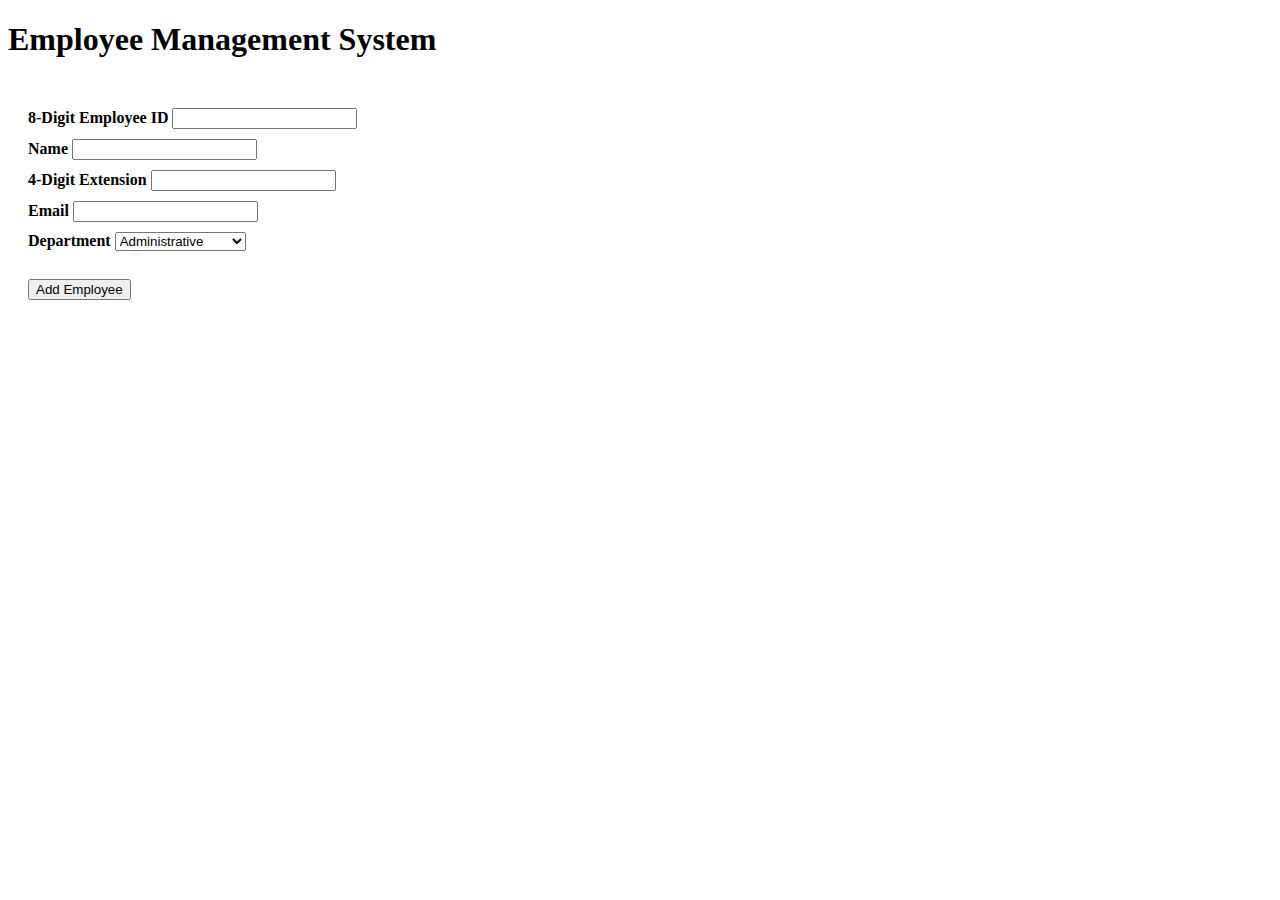
<file: Assignment05/index.html>
<!DOCTYPE html>
<html lang="en">
<head>
    <meta charset="UTF-8">
    <meta http-equiv="X-UA-Compatible" content="IE=edge">
    <meta name="viewport" content="width=device-width, initial-scale=1.0">
    <title>Assignment 5</title>
    <script src="js/script.js" defer></script>
    <link href="https://cdn.jsdelivr.net/npm/bootstrap@5.3.0-alpha1/dist/css/bootstrap.min.css" rel="stylesheet" integrity="sha384-GLhlTQ8iRABdZLl6O3oVMWSktQOp6b7In1Zl3/Jr59b6EGGoI1aFkw7cmDA6j6gD" crossorigin="anonymous">
    <style>
        h1              {margin-bottom: 30px;}
        label           {font-weight: bold;}
        input, select   {margin-bottom: 10px;}
        form            {width: 30%; padding: 20px;}
    </style>
</head>
<body class="m-4">
    <h1>Employee Management System</h1>
    <form id="empForm">
        <div class="form-group">
            <label for="id">8-Digit Employee ID</label>
            <input class="form-control" id="id" type="text" maxlength="8" required>
        </div>
        <div class="form-group">
            <label for="id">Name</label>
            <input class="form-control" id="name" type="text" required>
        </div>
        <div class="form-group">
            <label for="id">4-Digit Extension</label>
            <input class="form-control" id="ext" type="text" maxlength="4" required>
        </div>
        <div class="form-group">
            <label for="id">Email</label>
            <input class="form-control" id="email" type="email" required>
        </div>
        <div class="form-group">
            <label for="department">Department</label>
            <select id="department" class="form-control" required>
                <option selected>Administrative</option>
                <option value="Engineering">Engineering</option>
                <option value="Executive">Executive</option>
                <option value="Marketing">Marketing</option>
                <option value="Quality Assurance">Quality Assurance</option>
                <option value="Sales">Sales</option>
            </select>
          </div>
        <br>
        <button type="submit" class="btn btn-primary">Add Employee</button>
        </div>
    </form>
</body>
</html>
</file>
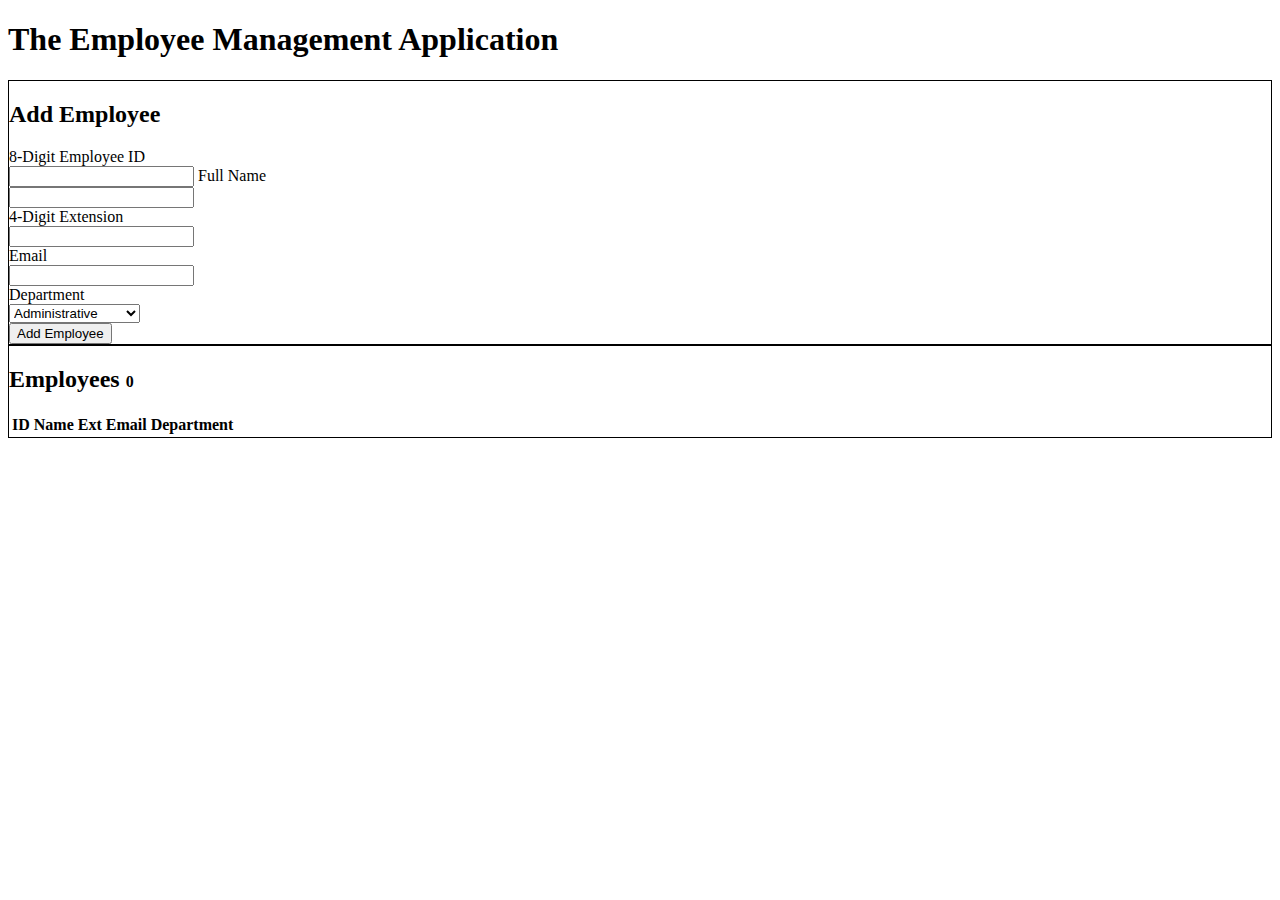
<file: Assignment06/index.html>
<!DOCTYPE html>
<html lang="en">
<head>
    <meta charset="UTF-8">
    <meta http-equiv="X-UA-Compatible" content="IE=edge">
    <meta name="viewport" content="width=device-width, initial-scale=1.0">
    <title>M7 Assignment: The Employee Management Application</title>
    <link href="https://cdn.jsdelivr.net/npm/bootstrap@5.3.0-alpha1/dist/css/bootstrap.min.css" rel="stylesheet" integrity="sha384-GLhlTQ8iRABdZLl6O3oVMWSktQOp6b7In1Zl3/Jr59b6EGGoI1aFkw7cmDA6j6gD" crossorigin="anonymous">
    <style>
        .card           {border: 1px solid black;}
        output          {font-size: 0.8em;}
    </style>
    <script src="js/script.js" defer></script>
</head>
<body>
    <header id="main-header" class="bg-dark text-white p-4 mb-3">
        <div class="container-fluid">
            <h1 class="header-title">The Employee Management Application</h1>
        </div>
    </header>

    <div class="container-fluid">
        <div class="row">
            <div class="col-lg-4 col-md-12 mb-4">
                <div id="main" class="card card-body">
                    <h2 class="title mb-4">Add Employee</h2>
                    <form action="" id="addForm">
                        <label for="id">8-Digit Employee ID</label><br>
                        <input type="text" maxlength="8" required id="id" class="form-control">
                        
                        <label for="name">Full Name</label><br>
                        <input type="text" required id="name" class="form-control"><br>
                        
                        <label for="extension">4-Digit Extension</label><br>
                        <input type="text" maxlength="4" required id="extension" class="form-control"><br>
                
                        <label for="email">Email</label><br>
                        <input type="email" required id="email" class="form-control"><br>
                        
                        <label for="department">Department</label><br>
                        <select id="department" required class="form-control">
                            <option value="Administrative">Administrative</option>
                            <option value="Engineering">Engineering</option>
                            <option value="Executive">Executive</option>
                            <option value="Marketing">Marketing</option>
                            <option value="QA">Quality Assurance</option>
                            <option value="Sales">Sales</option>
                        </select><br>
        
                        <input type="submit" class="btn btn-dark" value="Add Employee">
                    </form>
                </div>
            </div>
            <div class="col-lg-8 col-md-12">
                <div id="main" class="card card-body">
                    <h2 class="title mb-4">Employees <small><output id="empCount"></output></small></h2>
                    <table id="employees" class="table table-striped">
                        <tr>
                            <th>ID</th>
                            <th>Name</th>
                            <th>Ext</th>
                            <th>Email</th>
                            <th>Department</th>
                            <th>&nbsp;</th>
                        </tr>
                    </table>
                </div>
            </div>
        </div>
    </div>
</body>
</html>
</file>
